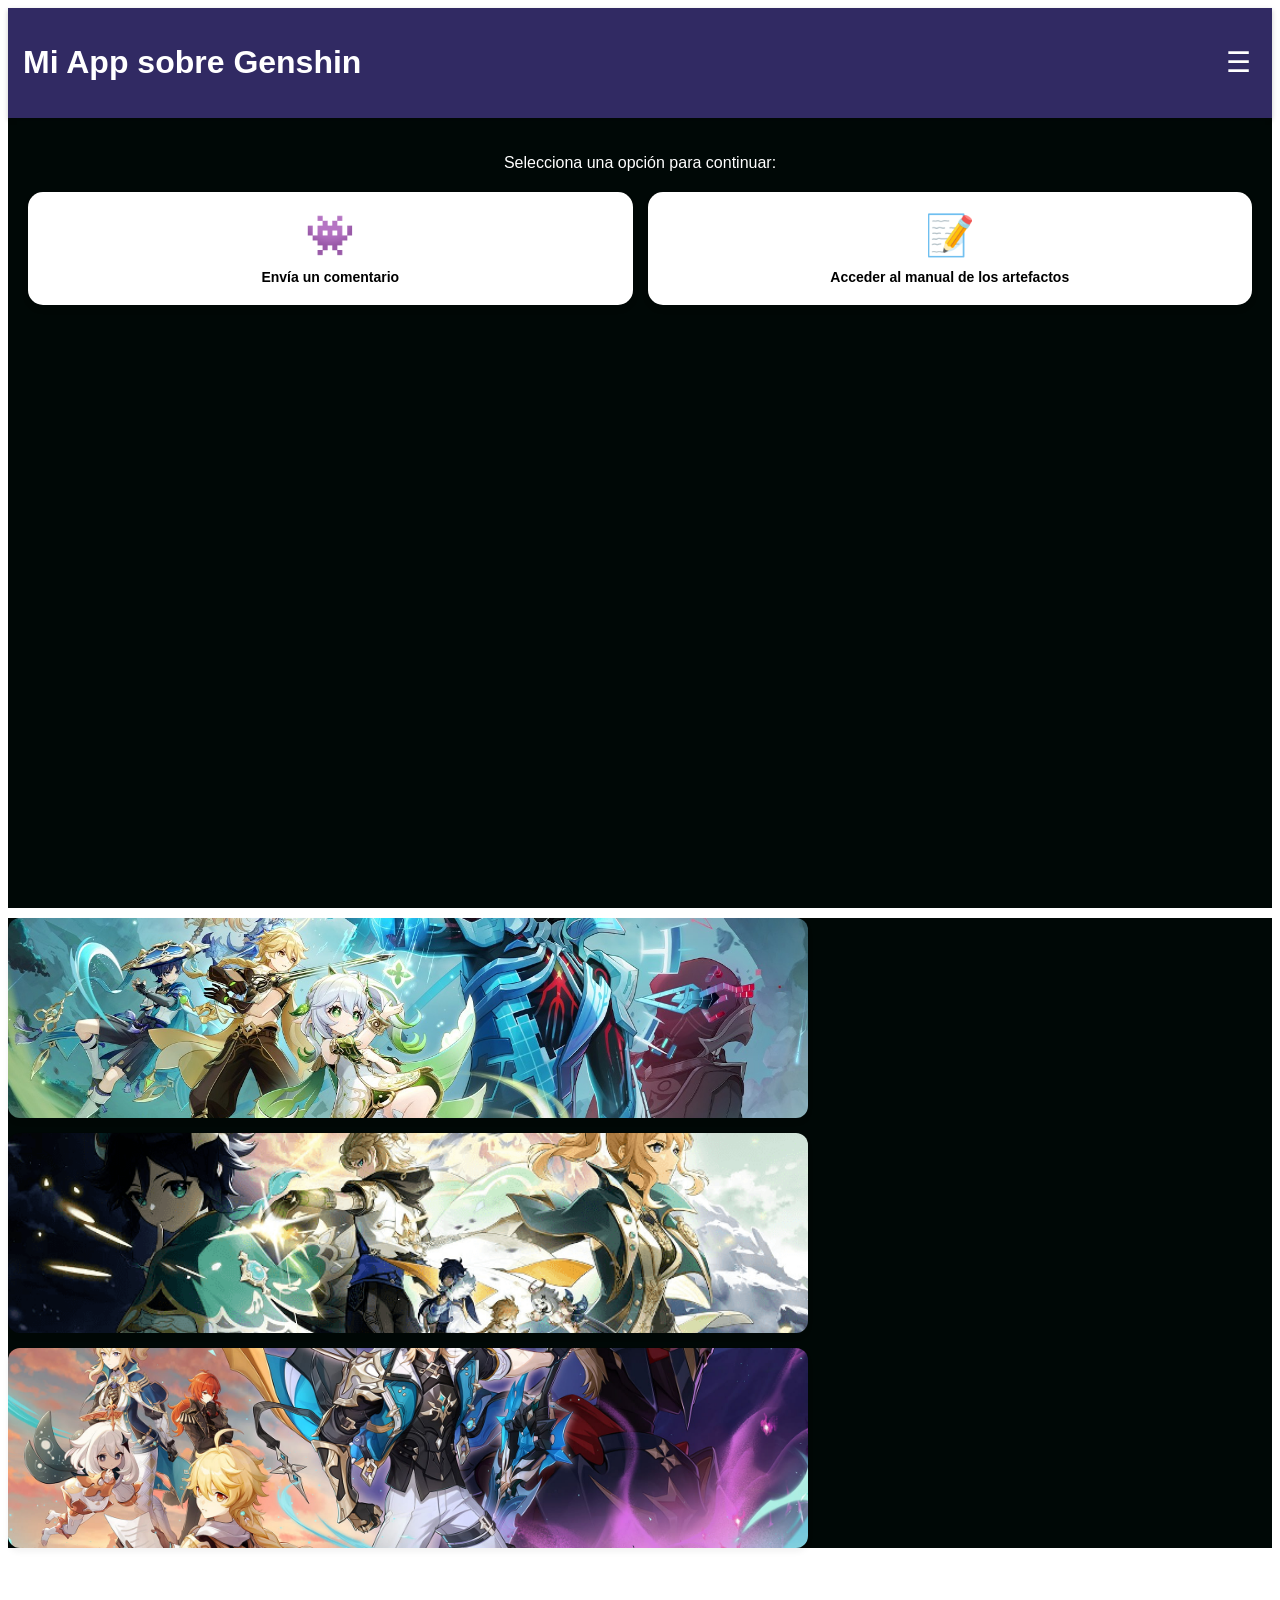
<file: index.html>
<!DOCTYPE html>
<html lang="es">
<head>
    <meta charset="UTF-8">
    <meta name="viewport" content="width=device-width, initial-scale=1.0">
    <title>Mi App sobre Genshin</title>
    <link rel="stylesheet" href="style.css">
    <link rel="manifest" href="manifest.json">
</head>
<body>

<div class="contenedor-app">
   <header class="mi-header">
  <div class="barra-superior">
    <h1>Mi App sobre Genshin </h1>
    <!-- El botón del menú hamburguesa -->
    <button id="boton-menu" class="btn-menu">☰</button>
  </div>
  
  <!-- Los enlaces de navegación que inicialmente estarán ocultos -->
  <nav id="navegacion" class="menu-oculto">
    <a href="index.html">✨ Inicio</a>
    <a href="#galeria">🖼️ Galería</a>
    <a href="contacto.html">🌠​ Datos curiosos</a>
  </nav>
</header>
    
    <main class="contenido">
        <p>Selecciona una opción para continuar:</p>
        
        <div class="grid-servicios">
            <div class="card" id="btn-reportar">
                <span class="icon">👾</span>
                <h3>Envía un comentario</h3>
            </div>
            
            <div class="card" id="btn-manual">
                <span class="icon">📝</span>
                <h3>Acceder al manual de los artefactos</h3>
            </div>
        </div>
    </main>
</div>
<section class="seccion-media">
  <!-- Imagen Local -->
 <center>
  <div class="galeria-vertical">
    <img src="imagenes/foto1.jpg" alt="Foto 1 del proyecto" class="img-proyecto">
    <img src="imagenes/foto2.png" alt="Foto 2 del proyecto" class="img-proyecto">
    <img src="imagenes/foto3.jpg" alt="Foto 3 del proyecto" class="img-proyecto">
  </div>
 </center>

  
  <!-- Video de YouTube (Opcional) -->
     <center>
    <div class="video-contenedor">
  <iframe width="560" height="315" src="https://www.youtube.com/embed/PYA-iyy2fxA?si=EWt3zekEayJnjxYc" title="YouTube video player" frameborder="0" allow="accelerometer; autoplay; clipboard-write; encrypted-media; gyroscope; picture-in-picture; web-share" referrerpolicy="strict-origin-when-cross-origin" allowfullscreen></iframe>   
   </iframe>
   </center>
    </div>
</section>
<script src="script.js"></script>
</body>
</html>
</file>
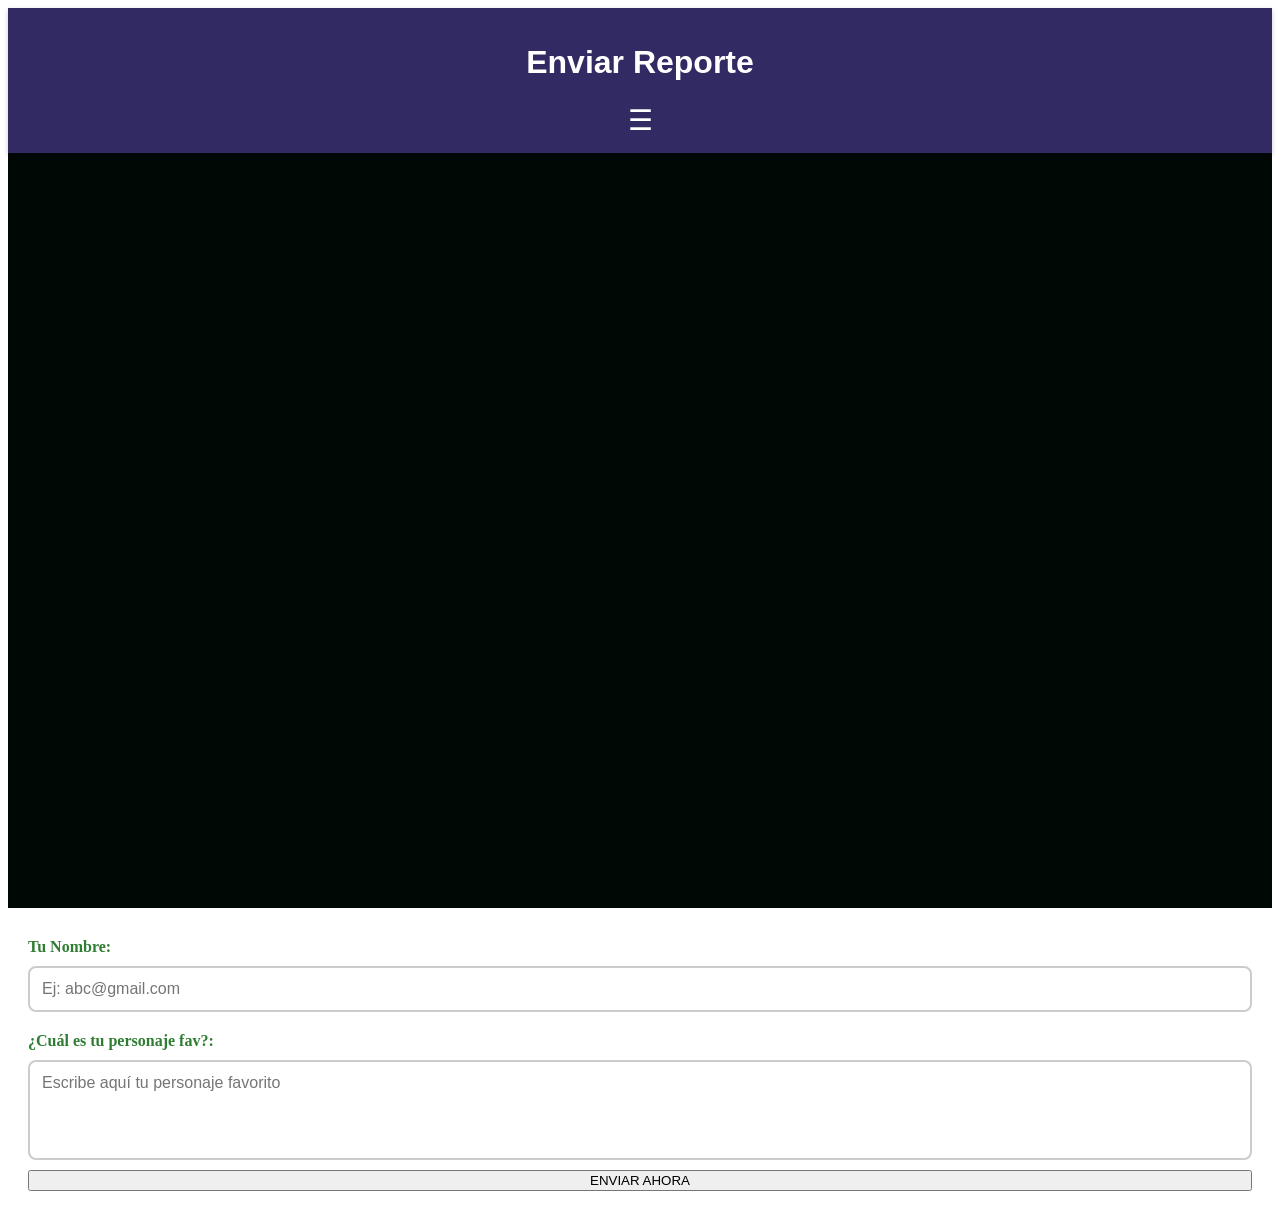
<file: contacto.html>
<!DOCTYPE html>
<html lang="es">
<head>
    <meta charset="UTF-8">
    <meta name="viewport" content="width=device-width, initial-scale=1.0">
    <title>Mi App sobre Genshin</title>
    <link rel="stylesheet" href="style2.css">
</head>

<div class="contenedor-app">
  <header class="mi-header">
    <h1>Enviar Reporte</h1>
     <!-- El botón del menú hamburguesa -->
    <button id="boton-menu" class="btn-menu">☰</button>
  </div>
  
  <!-- Los enlaces de navegación que inicialmente estarán ocultos -->
  <nav id="navegacion" class="menu-oculto">
    <a href="index.html">✨ Inicio</a>
    <a href="#galeria">🖼️ Galería</a>
    <a href="contacto.html">🌠​ Datos curiosos</a>
  </nav>
</header>
  
  <main class="contenido">
    <form id="formulario-contacto">
      <label>Tu Nombre:</label>
      <input type="email" id="campo-email" placeholder="Ej: abc@gmail.com" required>
      
      <label>¿Cuál es tu personaje fav?:</label>
      <textarea id="campo-mensaje" placeholder="Escribe aquí tu personaje favorito" required></textarea>
      
      <button type="submit" class="boton-app">ENVIAR AHORA</button>
    </form>
  </main>
</div>

<script src="script.js"></script>
</file>
<file: style.css>
/* Configuración de la pantalla del celular */
.contenedor-app {
    background-color: #000806;
    height: 100vh;
    font-family: 'Segoe UI', sans-serif;
    display: flex;
    flex-direction: column;
}

.mi-header {
    background-color: #312a63; /* Verde institucional */
    color: white;
    text-align: center;
    padding: 15px;
    box-shadow: 0 2px 5px rgba(0,0,0,0.2);
}

.contenido {
    padding: 20px;
    text-align: center;
    color: #ffffff;
}

/* Sistema de rejilla para las tarjetas */
.grid-servicios {
    display: grid;
    grid-template-columns: 1fr 1fr; /* Dos columnas iguales */
    gap: 15px;
    margin-top: 20px;
    color:#000000;
}

/* Diseño de cada tarjeta individual */
.card {
    background: white;
    padding: 20px;
    border-radius: 15px;
    box-shadow: 0 4px 6px rgba(0,0,0,0.1);
    cursor: pointer;
    transition: transform 0.2s, background 0.2s;
    color:#070000
}

/* Efecto al tocar la tarjeta (para que se sienta real) */
.card:active {
    transform: scale(0.8);
    background-color: #e8f5e9;
    filter: brightness(0.8);
}
.card:hover .icon {
  transform: scale(1.2) rotate(15deg); /* Se agranda un 20% y gira 15 grados */
  color: #4caf50;
}

.icon {
    font-size: 40px;
    display: block;
    margin-bottom: 10px;
}

h3 {
    font-size: 14px;
    color: #000000;
    margin: 0;
}
/* Caja que organiza las fotos una debajo de la otra */
.galeria-vertical {
  display: flex;
  flex-direction: column;
  gap: 15px; /* Separa las fotos de forma elegante */
  margin-top: 10px;
  background-color: #000806;
  animation: aparecerSuave 0.8s ease-out;
}

/* Controla que todas las fotos queden del mismo tamaño y estilizadas */
.img-proyecto {
  width: 800px;
  height: 200px; /* Altura fija para que jueguen a ser fotógrafos */
  object-fit: cover; /* Recorta la imagen mágicamente para que no se estire feo */
  border-radius: 12px;
  box-shadow: 0 4px 6px rgba(0,0,0,0.05);
}

.video-contenedor {
  position: relative;
  padding-bottom: 56.25%; 
  height: 0;
  margin-top: 20px;
}

.video-contenedor iframe {
  position: absolute; top: 0; left: 0; width: 100%; height: 100%;
  border-radius: 12px;
}
/* Alinea el título y el botón en la misma línea */
.barra-superior {
  display: flex;
  justify-content: space-between;
  align-items: center;
}

/* Estilo del botón hamburguesa */
.btn-menu {
  background: none;
  border: none;
  color: white;
  font-size: 28px;
  cursor: pointer;
}

/* Estructura del menú de enlaces */
#navegacion {
  display: flex;
  flex-direction: column;
  background-color: #312f5c; /* Un verde más oscuro para el menú */
  transition: all 0.3s ease; /* Hace que la aparición sea suave */
}

/* CLASE MÁGICA: Oculta el menú por defecto */
.menu-oculto {
  display: none !important;
}

/* Estilo de cada enlace dentro del menú */
#navegacion a {
  color: white;
  padding: 15px;
  text-decoration: none;
  border-top: 1px solid #4f4d7a;
  font-size: 16px;
  transition: 0.3s; /* Para el efecto suave del hover */
}

/* 🔥 EFECTO HOVER: Animación al pasar el mouse o tocar */
#navegacion a:hover {
  background-color: #8e8cbf; 
  padding-left: 35px; /* Efecto dinámico: el texto se mueve a la derecha */
}

/* Estilos para que las cajas de texto parezcan de una app profesional */
form {
  display: flex;
  flex-direction: column;
  text-align: left;
  gap: 10px;
}

label {
  font-weight: bold;
  color: #2e7d32;
  margin-top: 10px;
}

input, textarea {
  width: 100%;
  padding: 12px;
  border: 2px solid #ccc;
  border-radius: 8px;
  font-size: 16px;
  font-family: sans-serif;
  box-sizing: border-box; /* Evita que se salgan de la pantalla */
}

/* Cambia el color del borde cuando el estudiante hace clic para escribir */
input:focus, textarea:focus {
  border-color: #4caf50;
  outline: none;
}

textarea {
  height: 100px;
  resize: none; /* Bloquea el tamaño para que no deforme la app */
}

/* 🎭 CREACIÓN DE UNA ANIMACIÓN PERSONALIZADA */
@keyframes aparecerSuave {
  from {
    opacity: 0; /* Empieza invisible */
    transform: translateY(20px); /* Empieza 20 píxeles más abajo */
  }
  to {
    opacity: 1; /* Termina totalmente visible */
    transform: translateY(0); /* Termina en su posición original */
  }
}
</file>
<file: style2.css>
/* Configuración de la pantalla del celular */
.contenedor-app {
    background-color: #000806;
    height: 100vh;
    font-family: 'Segoe UI', sans-serif;
    display: flex;
    flex-direction: column;
}

.mi-header {
    background-color: #312a63; /* Verde institucional */
    color: white;
    text-align: center;
    padding: 15px;
    box-shadow: 0 2px 5px rgba(0,0,0,0.2);
}

.contenido {
    padding: 20px;
    text-align: center;
    color: #ffffff;
}

/* Sistema de rejilla para las tarjetas */
.grid-servicios {
    display: grid;
    grid-template-columns: 1fr 1fr; /* Dos columnas iguales */
    gap: 15px;
    margin-top: 20px;
    color:#000000;
}

/* Diseño de cada tarjeta individual */
.card {
    background: white;
    padding: 20px;
    border-radius: 15px;
    box-shadow: 0 4px 6px rgba(0,0,0,0.1);
    cursor: pointer;
    transition: transform 0.2s, background 0.2s;
    color:#070000
}

/* Efecto al tocar la tarjeta (para que se sienta real) */
.card:active {
    transform: scale(0.8);
    background-color: #e8f5e9;
    filter: brightness(0.8);
}

.icon {
    font-size: 40px;
    display: block;
    margin-bottom: 10px;
}

h3 {
    font-size: 14px;
    color: #000000;
    margin: 0;
}
/* Caja que organiza las fotos una debajo de la otra */
.galeria-vertical {
  display: flex;
  flex-direction: column;
  gap: 15px; /* Separa las fotos de forma elegante */
  margin-top: 10px;
  background-color: #000806;
}

/* Controla que todas las fotos queden del mismo tamaño y estilizadas */
.img-proyecto {
  width: 800px;
  height: 200px; /* Altura fija para que jueguen a ser fotógrafos */
  object-fit: cover; /* Recorta la imagen mágicamente para que no se estire feo */
  border-radius: 12px;
  box-shadow: 0 4px 6px rgba(0,0,0,0.05);
}

.video-contenedor {
  position: relative;
  padding-bottom: 56.25%; 
  height: 0;
  margin-top: 20px;
}

.video-contenedor iframe {
  position: absolute; top: 0; left: 0; width: 100%; height: 100%;
  border-radius: 12px;
}
/* Alinea el título y el botón en la misma línea */
.barra-superior {
  display: flex;
  justify-content: space-between;
  align-items: center;
}

/* Estilo del botón hamburguesa */
.btn-menu {
  background: none;
  border: none;
  color: white;
  font-size: 28px;
  cursor: pointer;
}

/* Estructura del menú de enlaces */
#navegacion {
  display: flex;
  flex-direction: column;
  background-color: #312f5c; /* Un verde más oscuro para el menú */
  transition: all 0.3s ease; /* Hace que la aparición sea suave */
}

/* CLASE MÁGICA: Oculta el menú por defecto */
.menu-oculto {
  display: none !important;
}

/* Estilo de cada enlace dentro del menú */
#navegacion a {
  color: white;
  padding: 15px;
  text-decoration: none;
  border-top: 1px solid #4f4d7a;
  font-size: 16px;
  transition: 0.3s; /* Para el efecto suave del hover */
}

/* 🔥 EFECTO HOVER: Animación al pasar el mouse o tocar */
#navegacion a:hover {
  background-color: #8e8cbf; 
  padding-left: 35px; /* Efecto dinámico: el texto se mueve a la derecha */
}

/* Estilos para que las cajas de texto parezcan de una app profesional */
form {
  display: flex;
  flex-direction: column;
  text-align: left;
  gap: 10px;
}

label {
  font-weight: bold;
  color: #2e7d32;
  margin-top: 10px;
}

input, textarea {
  width: 100%;
  padding: 12px;
  border: 2px solid #ccc;
  border-radius: 8px;
  font-size: 16px;
  font-family: sans-serif;
  box-sizing: border-box; /* Evita que se salgan de la pantalla */
}

/* Cambia el color del borde cuando el estudiante hace clic para escribir */
input:focus, textarea:focus {
  border-color: #4caf50;
  outline: none;
}

textarea {
  height: 100px;
  resize: none; /* Bloquea el tamaño para que no deforme la app */
}
</file>
